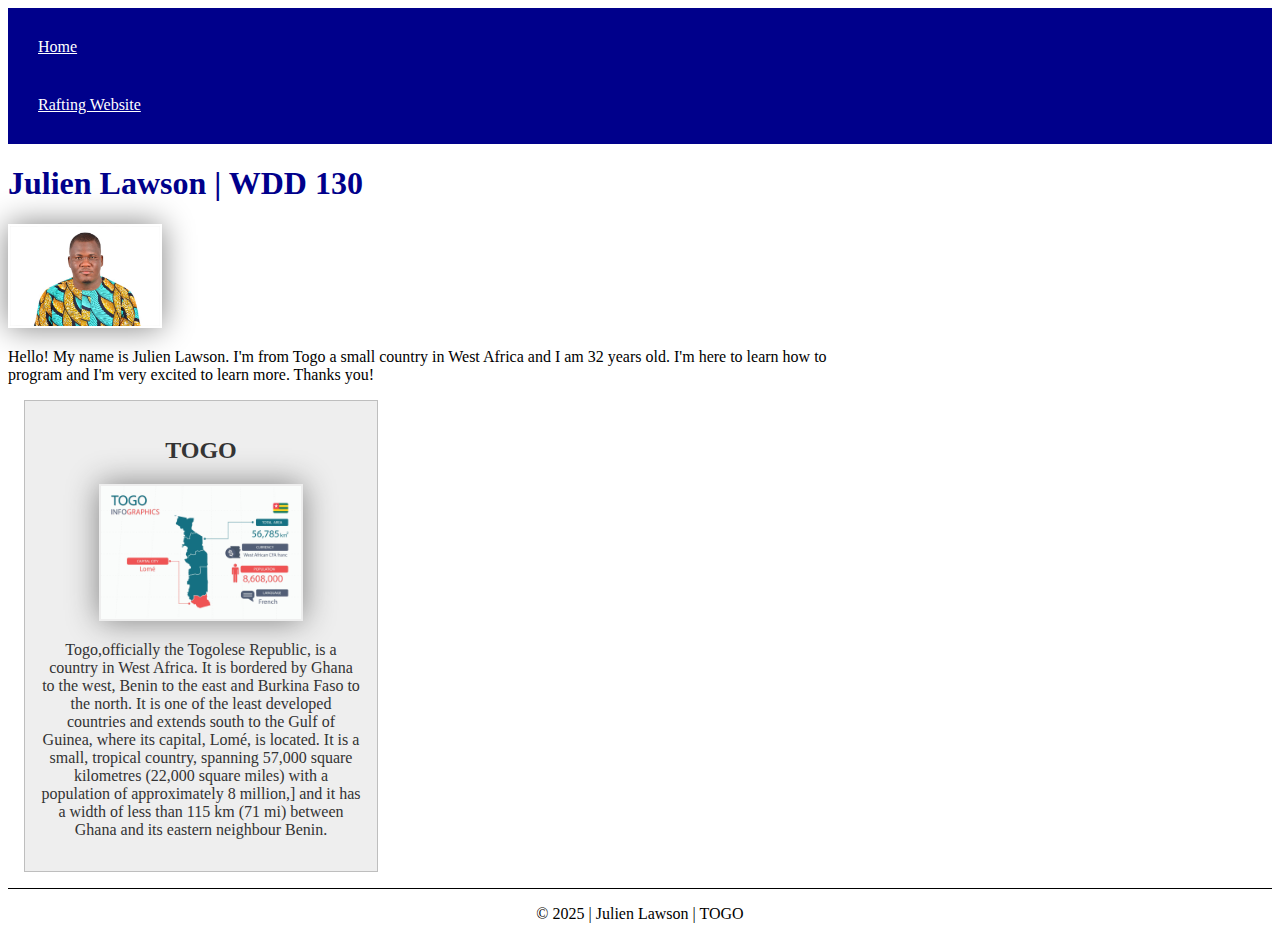
<file: index.html>
<!DOCTYPE html>
<html lang="en-US">
<head>
    <meta charset="UTF-8">
    <meta name="viewport" content="width=device-width, initial-scale=1.0">
    <title>Julien Lawson WDD 130</title>
    <meta name="description" content="Julien Lawson's BYU-Idaho WDD 130 course home page">
    <meta name="author" content="Julien Lawson">
    <link rel="stylesheet" href="styles/styles.css">
</head>
<body>
    <header>
        <nav>
            <a href ="#">Home</a>
            <a href ="wwr/index.html">Rafting Website</a>
        </nav>

    </header>
<main>
    <h1> Julien Lawson | WDD 130</h1>
    <img src="images/profile.jpg" alt="Julien Lawson" width="200">
    <p>Hello! My name is Julien Lawson. I'm from Togo a small country in West Africa and I am 32 years old. I'm here to learn how to program and I'm very excited to learn more. Thanks you! </p>

</main>
<aside>
<h2>TOGO</h2>
<img src="images/Togo1.jpg" alt="Togo">
<p>Togo,officially the Togolese Republic, is a country in West Africa. It is bordered by Ghana to the west, Benin to the east and Burkina Faso to the north. It is one of the least developed countries and extends south to the Gulf of Guinea, where its capital, Lomé, is located. It is a small, tropical country, spanning 57,000 square kilometres (22,000 square miles) with a population of approximately 8 million,] and it has a width of less than 115 km (71 mi) between Ghana and its eastern neighbour Benin.</p>
</aside>
<footer>
    <p>&copy; 2025 | Julien Lawson | TOGO</p>
</footer>
</body>
</html>
</file>
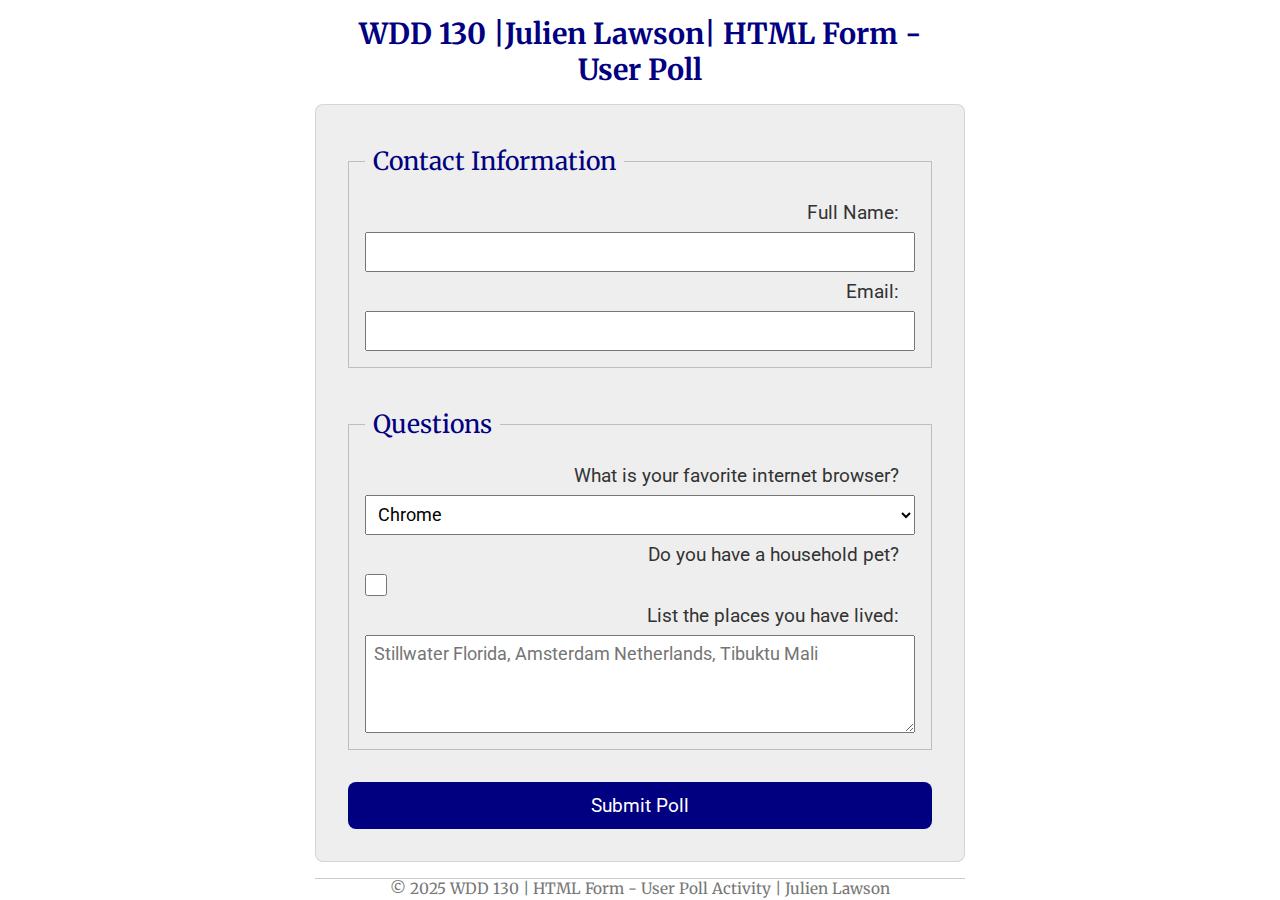
<file: week_5/poll-form.html>
<!DOCTYPE html>
<html lang="en-us">
<head>
    <meta charset="UTF-8">
    <meta name="viewport" content="width=device-width, initial-scale=1.0">
    <link rel="preconnect" href="https://fonts.googleapis.com">
    <link rel="preconnect" href="https://fonts.gstatic.com" crossorigin>
    <link href="https://fonts.googleapis.com/css2?family=Merriweather:wght@400;700&family=Roboto:wght@400;700&display=swap" rel="stylesheet">
    <link rel="stylesheet" href="styles/poll-form.css">

    <title>WDD 130 | HTML Form - User Poll</title>
</head>
<body>
    <header>
        <h1>WDD 130 |Julien Lawson| HTML Form - User Poll</h1>
       
    </header>
    <main>
        <form>
            <fieldset>
                <legend>Contact Information</legend>
                <label for="fullname">Full Name:</label>
                <input type="text" id="fullname" name="fullname">
                <label for="username">Email:</label>
                <input type="email" id="usename" name="username">
            </fieldset>
            <fieldset>
                <legend>Questions</legend>
                <label for="broswer">What is your favorite internet browser?</label>
                <select id="browser" name="browser">
                    <option value="chrome">Chrome</option>
                    <option value="firefox">Firefox</option>
                    <option value="safari">Safari</option>
                    <option value="edge">Edge</option>
                    <option value="brave">Brave</option>
                    <option value="other">Other</option>

                </select>
                <label for="pet">Do you have a household pet?</label>
                <input type="checkbox" id="pet" name="pet">
                <label for="feedback">List the places you have lived:</label>
                <textarea id="" name="feedback" rows="4" placeholder="Stillwater Florida, Amsterdam Netherlands, Tibuktu Mali"></textarea>
            </fieldset>
            <button type="submit">Submit Poll</button>
        </form>
        
    </main>
    <footer>
        <p>&copy; 2025 WDD 130 | HTML Form - User Poll Activity | Julien Lawson </p>
    </footer>
</body>
</html>
</file>
<file: styles/styles.css>
nav {
    background-color: darkblue;
    padding: 10px;
}
nav a {
    color: white;
    display: block;
    padding: 20px;

}
h1 {
    color: darkblue;
}
img {
    width: 150px;
    height: auto;
    border: 1px;
    padding: 2px;
    box-shadow: 0 0 30px gray;
}
p {
    padding: 10px;
}
main {
    max-width: 840px;
}
aside {
    width: 20rem;
    margin: 1rem;
    border: 1px solid rgb(0 0 0 /0.2); /* 1 */
    padding: 1rem;
    background-color: #eee;
    color: #333;
    text-align: center;
}
aside img {
    width: 200px;
    height: auto;
}
main img {
    width: 150px;
    height: auto;
}
p {padding: 0;}
footer {
    margin-top: 15px;
    border-top: 1px solid #000;
    text-align: center;
}
</file>
<file: week_5/styles/poll-form.css>
/* Universel */
* {
    margin: 0;
    padding: 0;
    box-sizing: border-box;
}

/* Corps */
body {
    font-family: Merriweather, Georgia, serif;
    font-size: 1.2em;
    color: #333;
    background: #fff;
}

/* Header */
header {
    margin: 0 auto;
    width: 650px;
}

h1 {
    margin: 1rem;
    font-size: 1.5em;
    color: navy;
    text-align: center;
}

/* Formulaire */
form {
    width: 650px;
    margin: 0 auto;
    padding: 1rem;
    border: 1px solid rgb(0 0 0 / 0.1);
    border-radius: 0.5rem;
    background-color: #eee;
    display: grid;
}

/* Fieldset */
fieldset {
    display: grid;
    grid-gap: 0.5rem;
    margin: 1rem;
    border: 1px solid rgb(0 0 0 / 0.2);
    padding: 1rem;
}

legend {
    padding: 0.5rem;
    color: navy;
    font-size: 1.3em;
}

/* Éléments du formulaire */
label, input, button, select, textarea {
    font-family: Roboto, Arial, sans-serif;
}

label {
    text-align: right;
    padding-right: 1rem;
}

input, select, textarea {
    padding: 0.5rem;
    font-size: 1.1rem;
}

input[type="checkbox"] {
    width: 22px;
    height: 22px;
    vertical-align: bottom;
}

button {
    margin: 1rem;
    background-color: navy;
    color: #fff;
    border: none;
    border-radius: 0.5rem;
    padding: 0.75rem;
    font-size: 1.2rem;
}

button:hover {
    background-color: darkgreen;
}

/* Footer */
footer {
    margin: 1rem auto 0;
    width: 650px;
    text-align: center;
    font-size: 0.8em;
    color: #777;
    border-top: 1px solid #ccc;
}

/* Classes personnalisées */
.form-item {
    display: grid;
    align-items: center;
}

.column1 {
    grid-template-columns: 3fr 1fr;
    margin: 0.5rem 0;
}

.column2 {
    grid-template-columns: 1fr 2fr;
    margin: 0.5rem 0;
}
</file>
